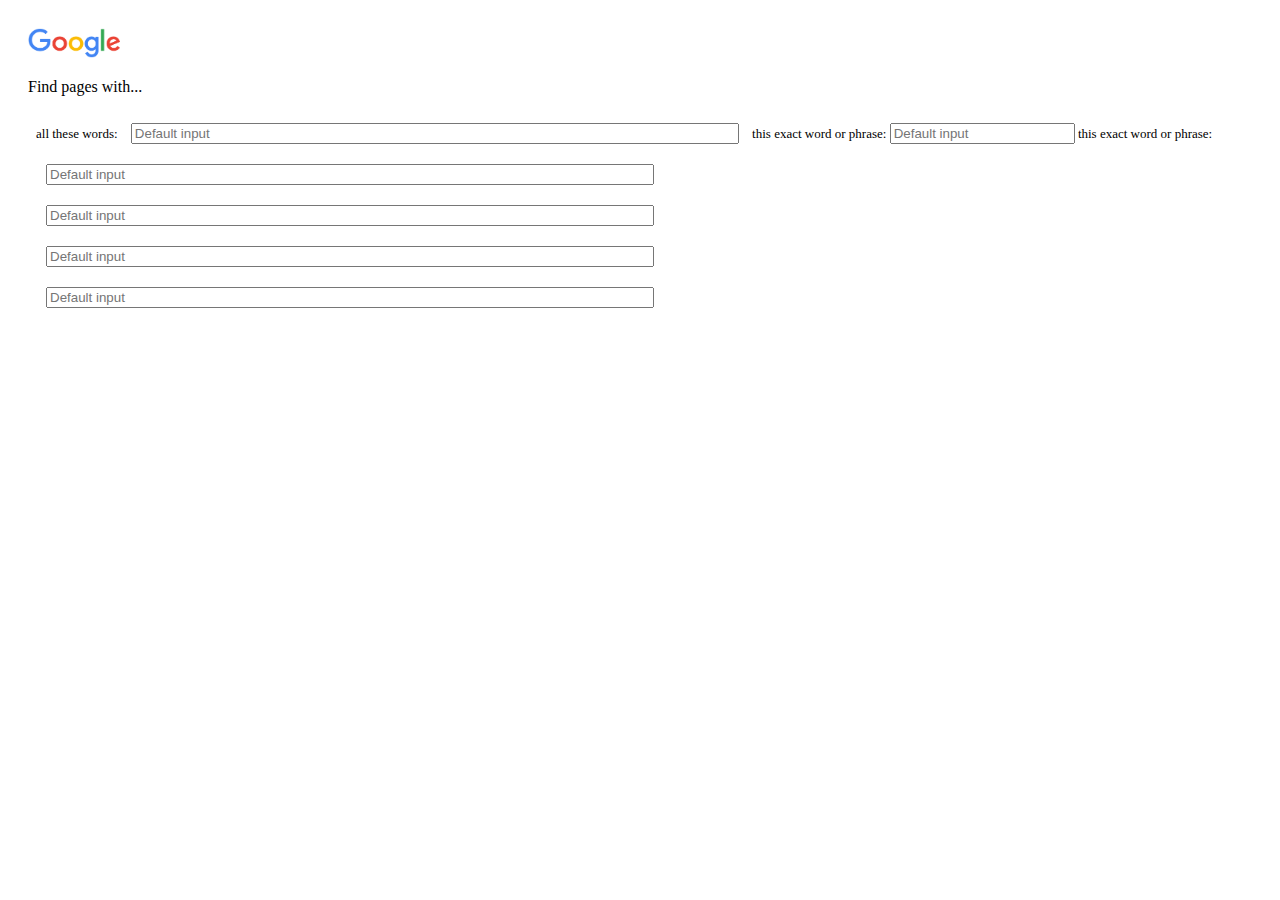
<file: advanceSearch.html>
<!DOCTYPE html>
<html lang="en">
  <head>
    <!-- Required meta tags -->
    <meta charset="utf-8" />
    <meta
      name="viewport"
      content="width=device-width, initial-scale=1, shrink-to-fit=no"
    />
    <link rel="stylesheet" href="advanceSearch.css" />
    <!-- Bootstrap CSS -->
    <link
      rel="stylesheet"
      href="https://stackpath.bootstrapcdn.com/bootstrap/4.5.1/css/bootstrap.min.css"
      integrity="sha384-VCmXjywReHh4PwowAiWNagnWcLhlEJLA5buUprzK8rxFgeH0kww/aWY76TfkUoSX"
      crossorigin="anonymous"
    />

    <title>Hello, world!</title>
  </head>
  <body>
    <img src="google-logo.png" alt="Google Logo" width="92px" />
    <p>Find pages with...</p>
    <div class="textfield1">
        all these words: <input class="form-control" type="text" placeholder="Default input" />
        this exact word or phrase: <input class="forall these words:m-control" type="text" placeholder="Default input" />
        this exact word or phrase: <input class="form-control" type="text" placeholder="Default input" />
      <input class="form-control" type="text" placeholder="Default input" />
      <input class="form-control" type="text" placeholder="Default input" />
      <input class="form-control" type="text" placeholder="Default input" />
    </div>

    <!-- Optional JavaScript -->
    <!-- jQuery first, then Popper.js, then Bootstrap JS -->
    <script
      src="https://code.jquery.com/jquery-3.5.1.slim.min.js"
      integrity="sha384-DfXdz2htPH0lsSSs5nCTpuj/zy4C+OGpamoFVy38MVBnE+IbbVYUew+OrCXaRkfj"
      crossorigin="anonymous"
    ></script>
    <script
      src="https://cdn.jsdelivr.net/npm/popper.js@1.16.1/dist/umd/popper.min.js"
      integrity="sha384-9/reFTGAW83EW2RDu2S0VKaIzap3H66lZH81PoYlFhbGU+6BZp6G7niu735Sk7lN"
      crossorigin="anonymous"
    ></script>
    <script
      src="https://stackpath.bootstrapcdn.com/bootstrap/4.5.1/js/bootstrap.min.js"
      integrity="sha384-XEerZL0cuoUbHE4nZReLT7nx9gQrQreJekYhJD9WNWhH8nEW+0c5qq7aIo2Wl30J"
      crossorigin="anonymous"
    ></script>
  </body>
</html>
</file>
<file: advanceSearch.css>
body {
  min-height: 100%;
  padding: 20px;
}

.textfield1 {
  border-radius: 1px;
  font-size: 13px;
  height: 25px;
  padding-top: 1px;
  padding-right: 8px;
  padding-bottom: 1px;
  padding-left: 8px;
}

.textfield1 > .form-control {
  margin: 10px;
  width: 600px;
}
/*# sourceMappingURL=advanceSearch.css.map */
</file>
